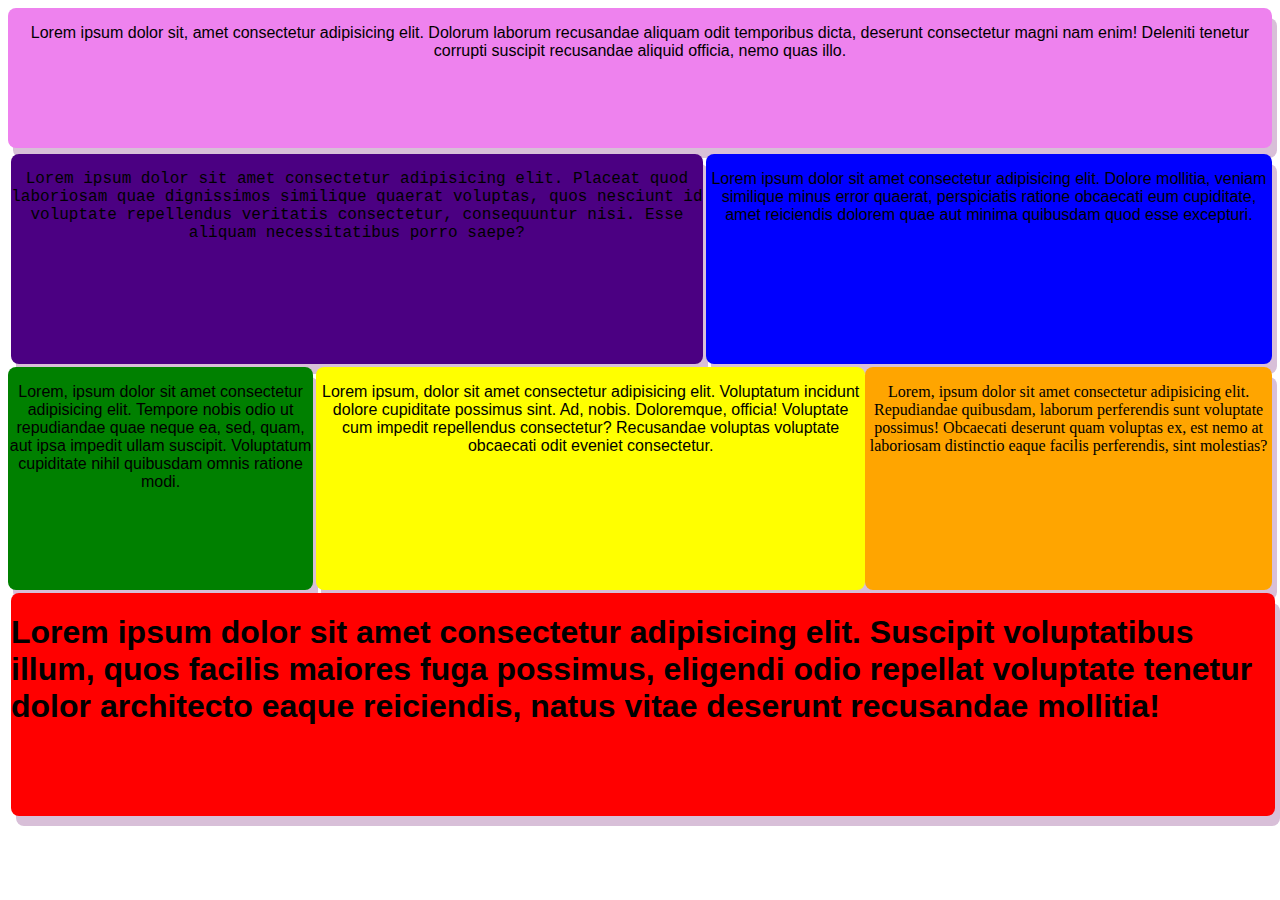
<file: HTML Exercises/Colour/index.html>
<!DOCTYPE html>
<html lang="en">
<head>
    <meta charset="UTF-8">
    <meta http-equiv="X-UA-Compatible" content="IE=edge">
    <meta name="viewport" content="width=device-width, initial-scale=1.0">
    <link rel="stylesheet" href="style.css">
    <title>Blocks</title>
</head>
<body>
    <div class="maindiv">
        <div class="violet">
           <p>Lorem ipsum dolor sit, amet consectetur adipisicing elit. Dolorum laborum recusandae aliquam odit temporibus dicta, deserunt consectetur magni nam enim! Deleniti tenetur corrupti suscipit recusandae aliquid officia, nemo quas illo.</p>
        </div>
        <div class="indigo-blue">
            <div class="indigo">
                <p>Lorem ipsum dolor sit amet consectetur adipisicing elit. Placeat quod laboriosam quae dignissimos similique quaerat voluptas, quos nesciunt id voluptate repellendus veritatis consectetur, consequuntur nisi. Esse aliquam necessitatibus porro saepe?</p>
            </div>
            <div class="blue">
                <p>Lorem ipsum dolor sit amet consectetur adipisicing elit. Dolore mollitia, veniam similique minus error quaerat, perspiciatis ratione obcaecati eum cupiditate, amet reiciendis dolorem quae aut minima quibusdam quod esse excepturi.</p>
            </div>
        </div>
        <div class="green-yellow-orange">
            <div class="green">
                <p>Lorem, ipsum dolor sit amet consectetur adipisicing elit. Tempore nobis odio ut repudiandae quae neque ea, sed, quam, aut ipsa impedit ullam suscipit. Voluptatum cupiditate nihil quibusdam omnis ratione modi.</p>
            </div>
           <div class="yellow">
                <p>Lorem ipsum, dolor sit amet consectetur adipisicing elit. Voluptatum incidunt dolore cupiditate possimus sint. Ad, nobis. Doloremque, officia! Voluptate cum impedit repellendus consectetur? Recusandae voluptas voluptate obcaecati odit eveniet consectetur.</p>
            </div>
            <div class="orange">
                <p>Lorem, ipsum dolor sit amet consectetur adipisicing elit. Repudiandae quibusdam, laborum perferendis sunt voluptate possimus! Obcaecati deserunt quam voluptas ex, est nemo at laboriosam distinctio eaque facilis perferendis, sint molestias?</p>
            </div>
        </div>
       
        <div class="red">
            <h1>Lorem ipsum dolor sit amet consectetur adipisicing elit. Suscipit voluptatibus illum, quos facilis maiores fuga possimus, eligendi odio repellat voluptate tenetur dolor architecto eaque reiciendis, natus vitae deserunt recusandae mollitia!</h1>
        </div>
    </div>
    
</body>
</html>
</file>
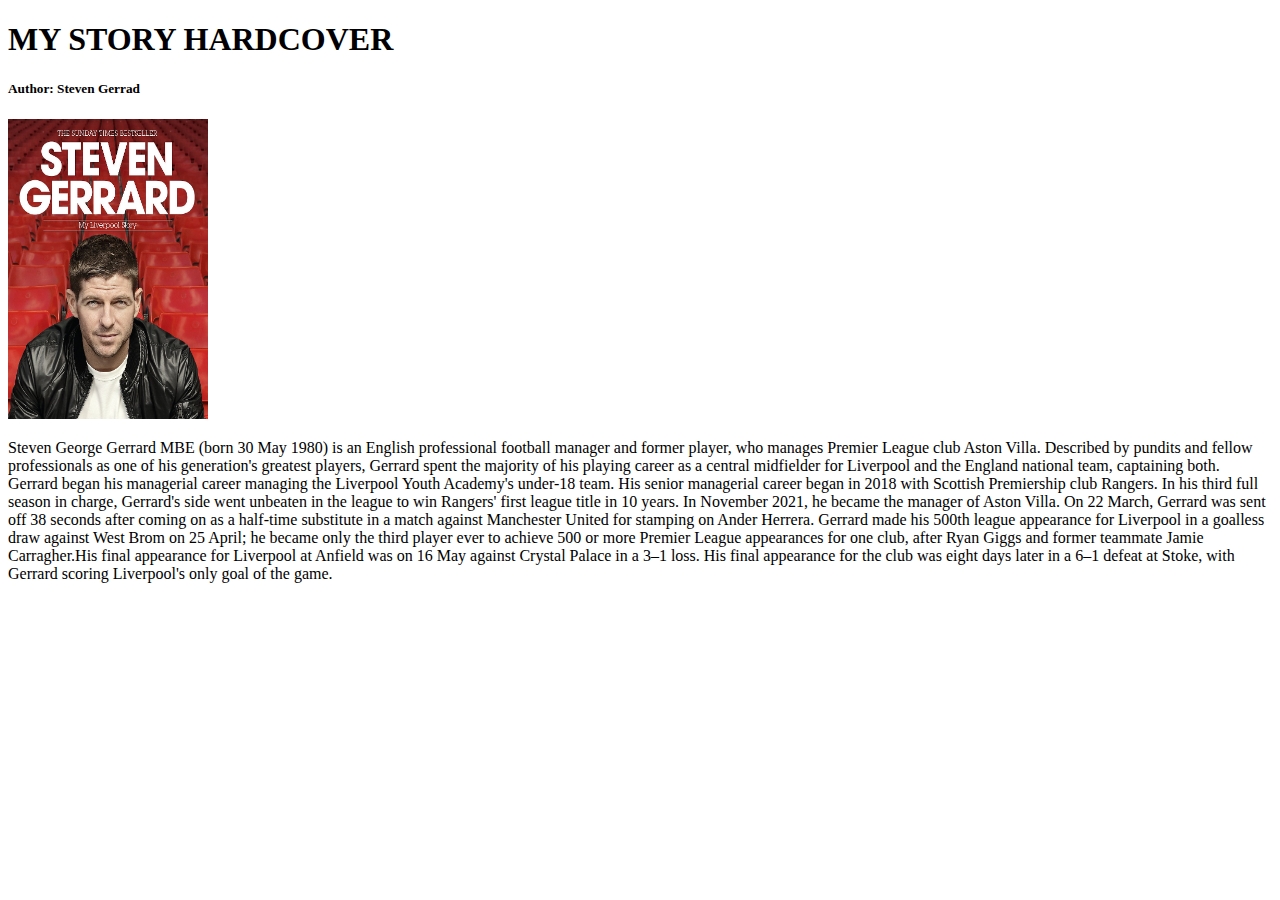
<file: HTML Exercises/Book/book.html>
<!DOCTYPE html>
<html lang="en">
<head>
    <title>Book</title>
</head>
<body>
    <h1>MY STORY HARDCOVER</h1>
    <h5>Author: Steven Gerrad</h5>
    <img src="gerrad.jpg" alt="Gerrad" width="200" height="300">
    <p>
        Steven George Gerrard MBE (born 30 May 1980) is an English professional football manager and former player, who manages Premier League club Aston Villa. 
        Described by pundits and fellow professionals as one of his generation's greatest players, Gerrard spent the majority of his playing career as a central midfielder for Liverpool 
        and the England national team, captaining both.
        Gerrard began his managerial career managing the Liverpool Youth Academy's under-18 team. His senior managerial career began in 2018 with Scottish Premiership club Rangers. 
        In his third full season in charge, Gerrard's side went unbeaten in the league to win Rangers' first league title in 10 years. 
        In November 2021, he became the manager of Aston Villa. 
        On 22 March, Gerrard was sent off 38 seconds after coming on as a half-time substitute in a match against Manchester United for stamping on Ander Herrera.
        Gerrard made his 500th league appearance for Liverpool in a goalless draw against West Brom on 25 April; he became only the third player ever to achieve 500 or more Premier League appearances for one club, after Ryan Giggs and former teammate Jamie Carragher.His final appearance for Liverpool at Anfield was on 16 May against Crystal Palace in a 3–1 loss. 
        His final appearance for the club was eight days later in a 6–1 defeat at Stoke, with Gerrard scoring Liverpool's only goal of the game.
    </p>
</body>
</html>
</file>
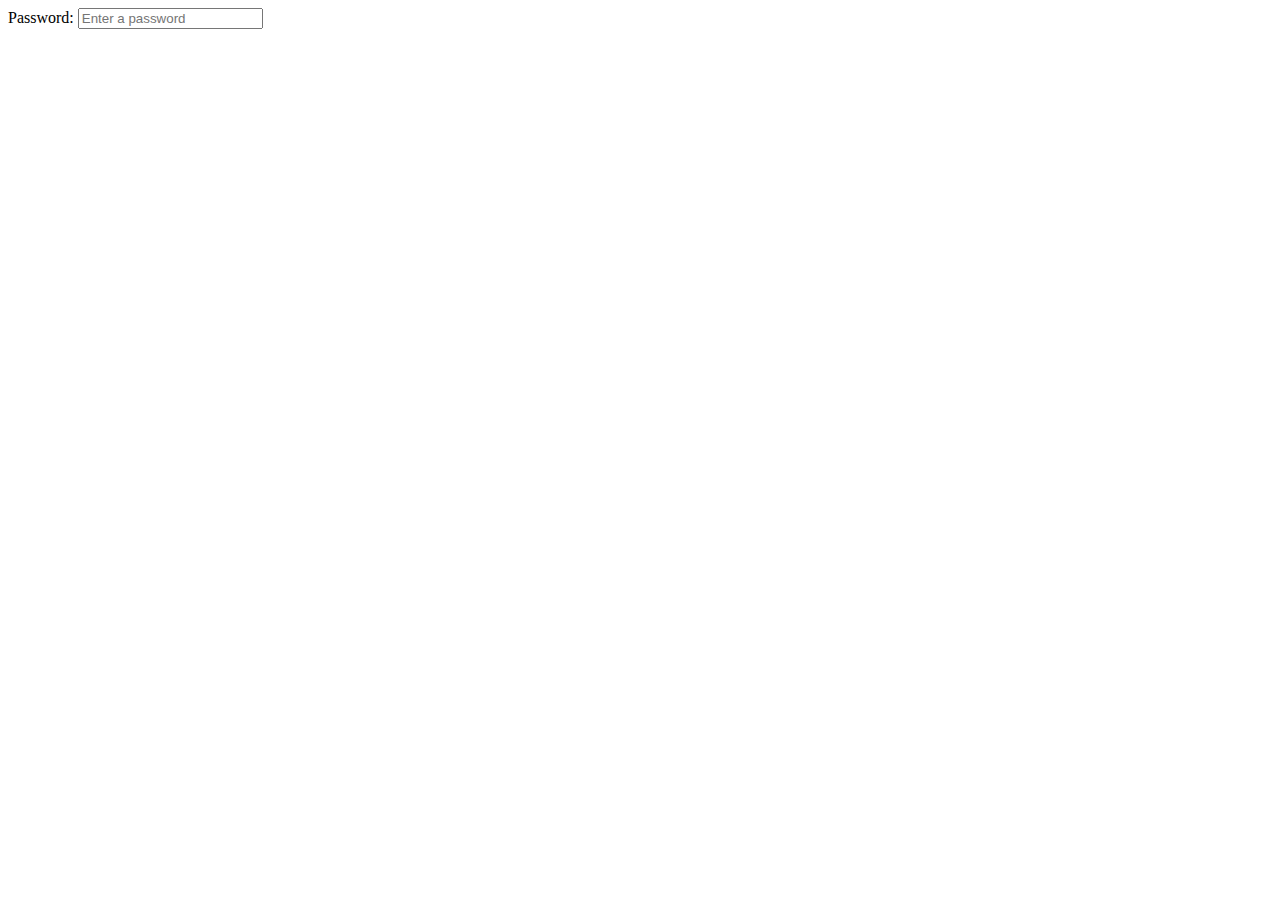
<file: HTML Exercises/Capslock/capslock.html>
<!DOCTYPE html>
<html lang="en">
<head>
    <meta charset="UTF-8">
    <meta http-equiv="X-UA-Compatible" content="IE=edge">
    <meta name="viewport" content="width=device-width, initial-scale=1.0">
    <title>CapsLock</title>
</head>
<body>
        <label for="">Password:</label>
        <input type="password" name="password" id="password" placeholder="Enter a password">
        <div class="message"></div>
        <script> 
            const password = document.querySelector('#password');
            const message = document.querySelector('.message');
           
            password.addEventListener('keyup', function (e) {
                if (e.getModifierState('CapsLock')) {
                    message.textContent = 'Caps lock is on';
                } else {
                    message.textContent = '';
                }
            });
        </script>
       
</body>
</html>
</file>
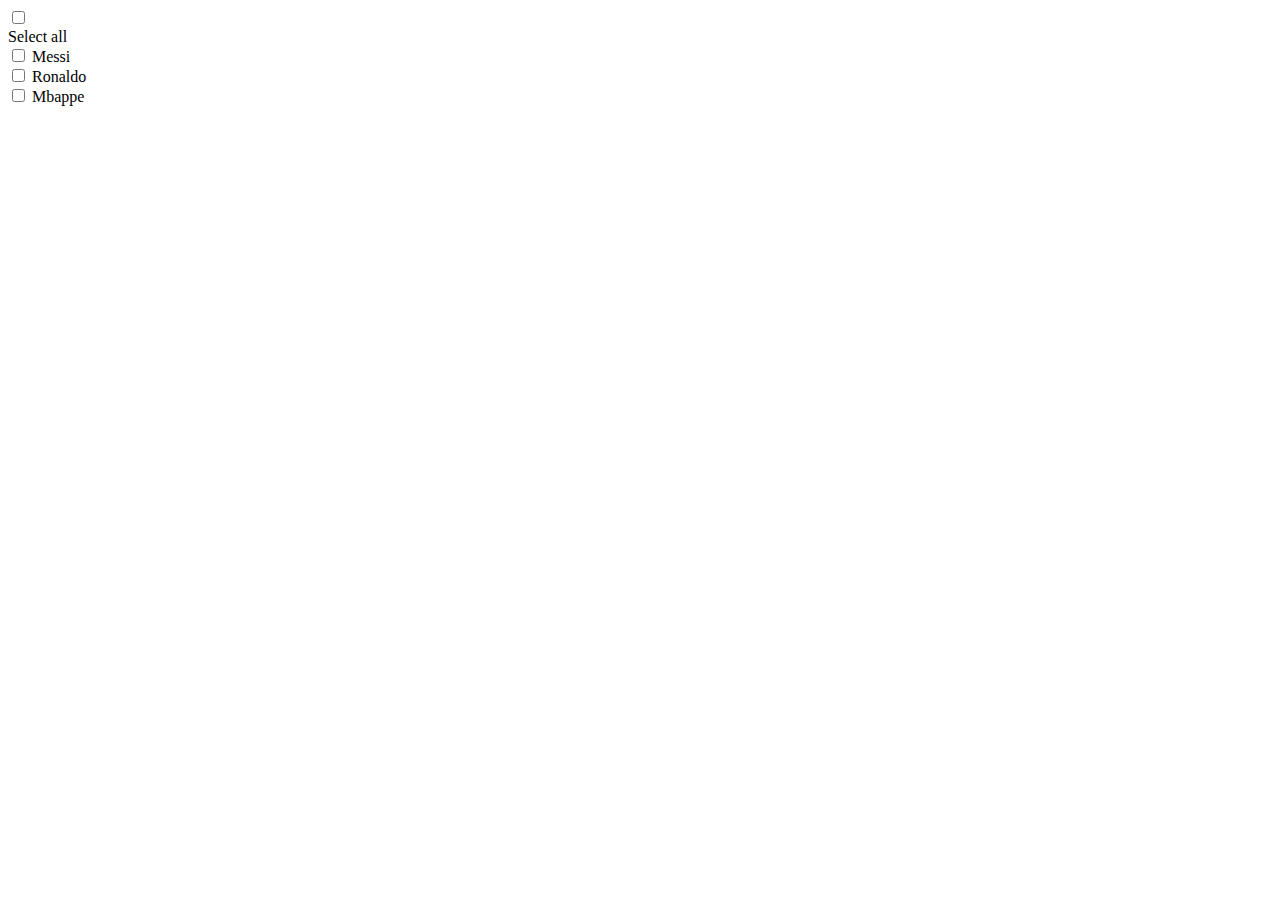
<file: HTML Exercises/Checkbox/checkbox.html>
<!DOCTYPE html>
<html lang="en">
<head>
    <meta charset="UTF-8">
    <meta http-equiv="X-UA-Compatible" content="IE=edge">
    <meta name="viewport" content="width=device-width, initial-scale=1.0">
    <title>Checkbox</title>
</head>
<body>
    <div>
    <input type="checkbox" name="" id="checkbox" onclick="selectall()"><br>
    <label for="" >Select all</label><br>
    <input type="checkbox" name="" id="messi">
    <label for="">Messi</label><br>
    <input type="checkbox" name="" id="ronaldo">
    <label for="">Ronaldo</label><br>
    <input type="checkbox" name="" id="mbappe">
    <label for="">Mbappe</label>
    </div>
    
    <script>
        function selectall(){
            let a = document.getElementById('checkbox');
            if(a.checked===true){
                document.getElementById("messi").checked=true;
                document.getElementById("ronaldo").checked=true;
                document.getElementById("mbappe").checked=true;
                
            }
            else{
                document.getElementById("messi").checked=false;
                document.getElementById("ronaldo").checked=false;
                document.getElementById("mbappe").checked=false;
                
            }
        }
    </script>
</body>
</html>
</file>
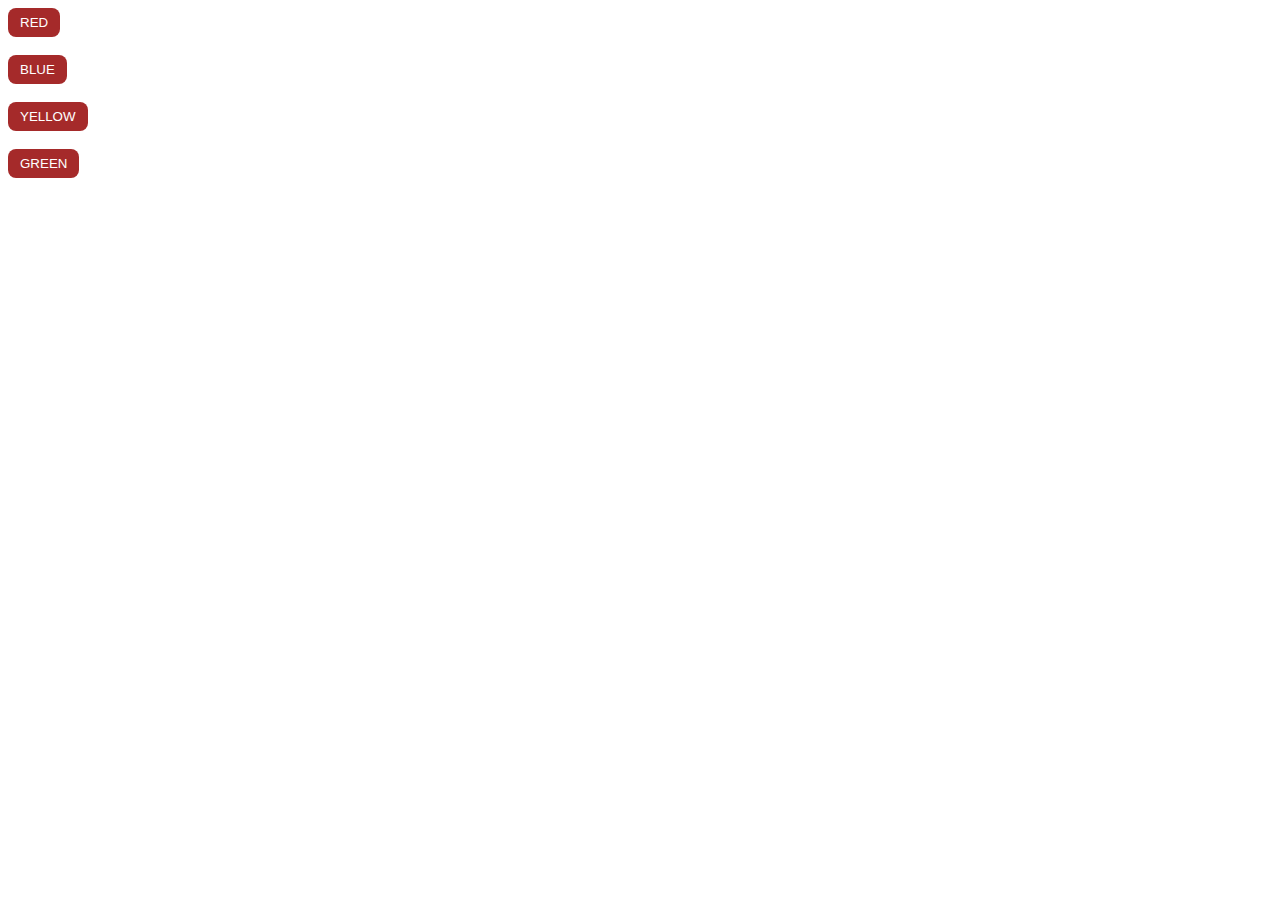
<file: HTML Exercises/Hover/hover.html>
<!DOCTYPE html>
<html lang="en">
<head>
    <meta charset="UTF-8">
    <meta http-equiv="X-UA-Compatible" content="IE=edge">
    <meta name="viewport" content="width=device-width, initial-scale=1.0">
    <link rel="stylesheet" href="hover.css">
    <title>Hover Button</title>
</head>
<body>
    <nav>
        <div class="button_container">
            <button type="submit" id="red">RED</button>
        </div> <br>
        <div class="button_container">
            <button type="submit" id="blue">BLUE</button>
        </div> <br>
        <div class="button_container">
            <button type="submit" id="yellow">YELLOW</button>

        </div> <br>
        <div class="button_container">
            <button type="submit" id="green">GREEN</button>
        </div> 
       
    </nav>
        
</body>
</html>
</file>
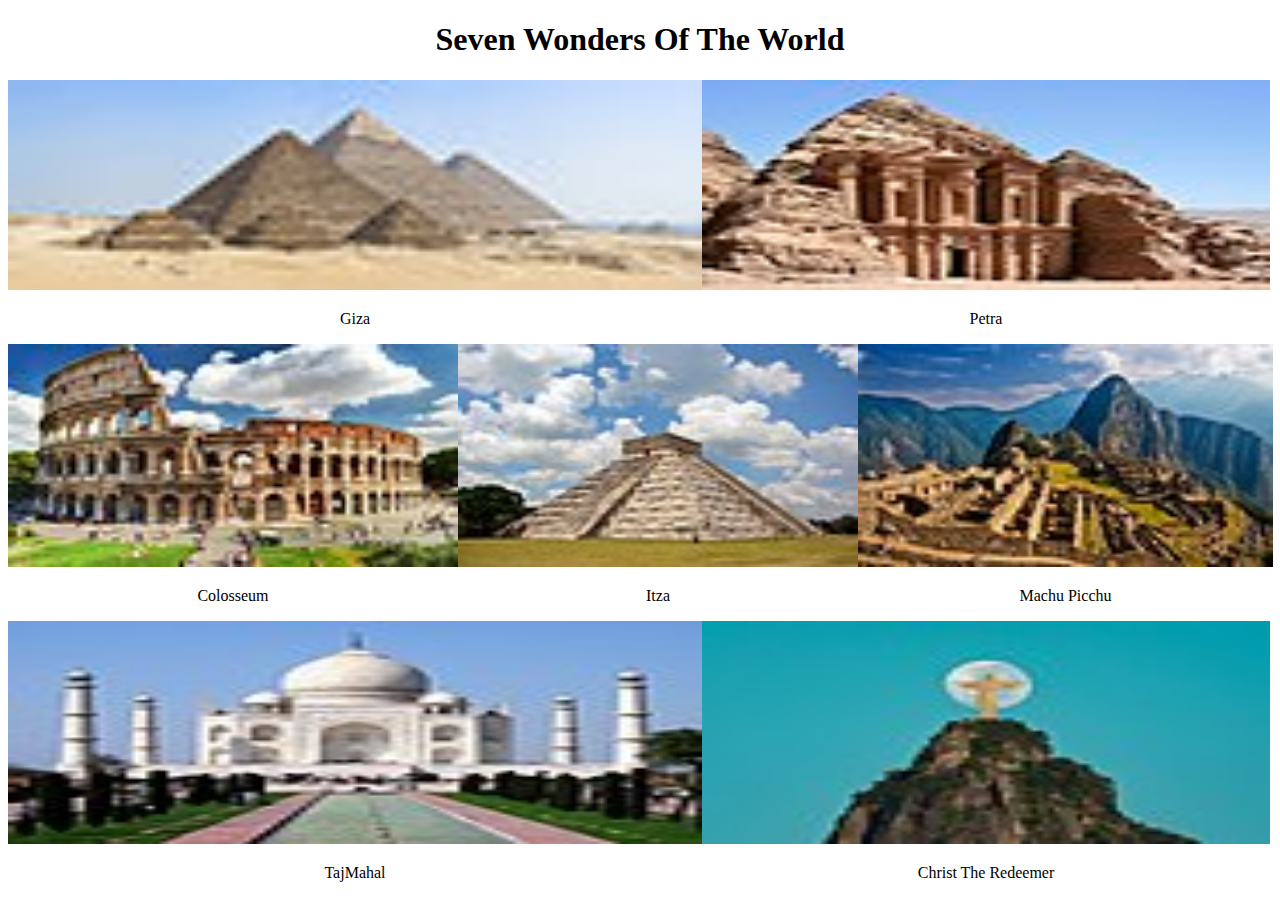
<file: HTML Exercises/Images/images.html>
<!DOCTYPE html>
<html lang="en">
<head>
    <meta charset="UTF-8">
    <meta http-equiv="X-UA-Compatible" content="IE=edge">
    <meta name="viewport" content="width=device-width, initial-scale=1.0">
    <link rel="stylesheet" href="images.css">
    <title>Images</title>
</head>
<body>
    <h1 class="heading" >Seven Wonders Of The World</h1>
    <div class="main-div">
        <div class="giza-petro">
            <div >
                <img src="Giza.jpg" alt="Giza" id="giza" height="210px" width="694px">
                <p>Giza</p>
            </div>
            <div>
                <img src="Petra.jpg" alt="Giza" id="petro" height="210px" width="568px">
                <p>Petra</p>
            </div>
        </div>
        <div class="kol-mac">
            <div>
                <img src="KOLOSSEUM.jpg" alt="Giza" id="kol" height="223px" width="450px">
                <p>Colosseum</p>
            </div>
            <div>
                <img src="Itza.jpeg" alt="Giza" id="itza" height="223px" width="400px">
                <p>Itza</p>
            </div>
            <div>
                <img src="MachuPicchu.jpg" alt="Giza" id="machu" height="223px" width="415px">
                <p>Machu Picchu</p>
            </div>
        </div>
        <div class="taj-chr">
            <div>
                
                <a href="https://en.wikipedia.org/wiki/Taj_Mahal"><img src="TajMahal.jpg" alt="Giza" id="taj" height="223px" width="694px"></a>
                <p>TajMahal</p>
            </div>
            <div>
                <img src="Christ.jpg" alt="Giza" id="chr" height="223px" width="568px">
                <p>Christ The Redeemer</p>
            </div>
        </div>
        
    </div>
  
    
</body>
</html>
</file>
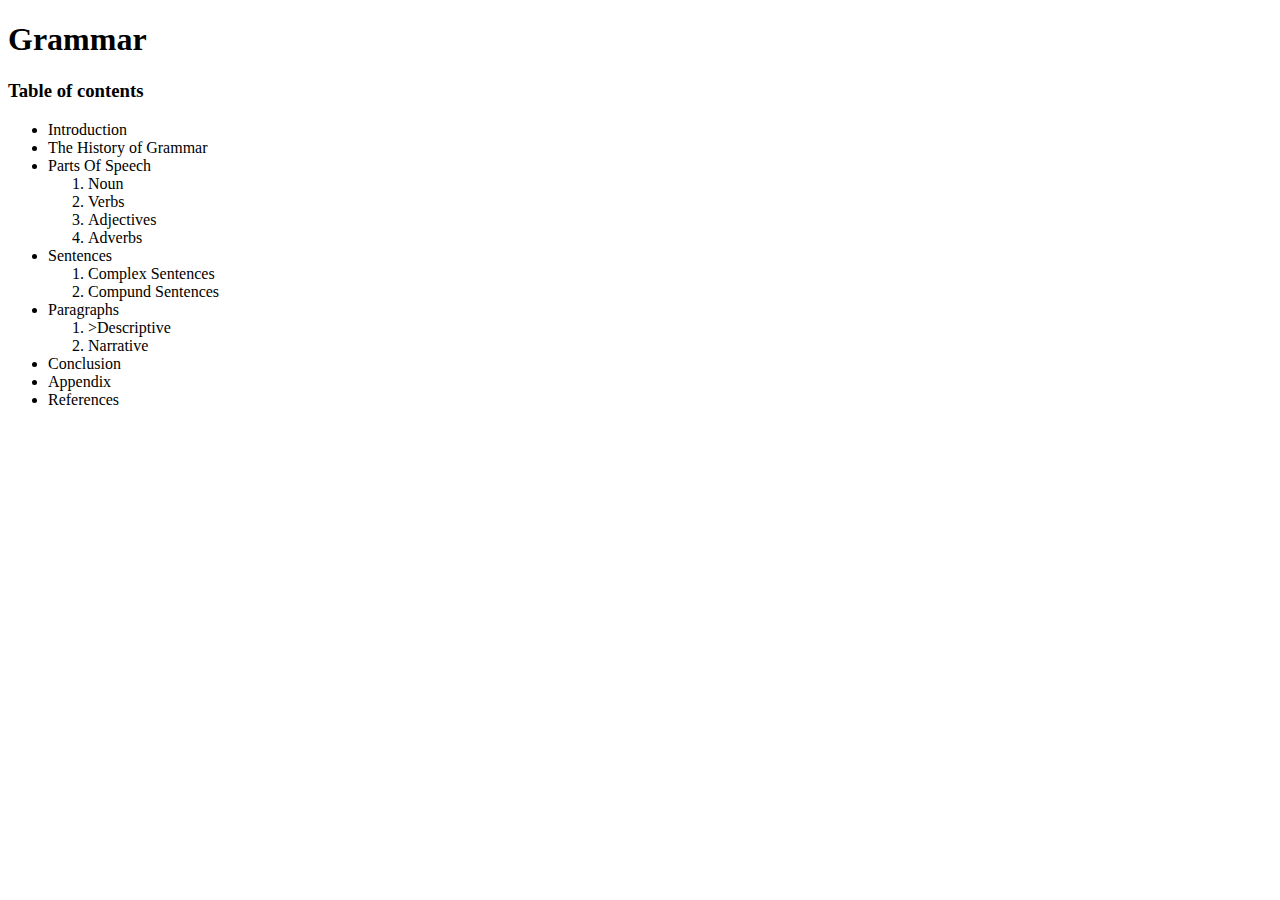
<file: HTML Exercises/List Content/topics.html>
<!DOCTYPE html>
<html lang="en">
<head>
    <meta charset="UTF-8">
    <meta http-equiv="X-UA-Compatible" content="IE=edge">
    <meta name="viewport" content="width=device-width, initial-scale=1.0">
    <link rel="stylesheet" href="topics.css">
    <title>Book</title>
</head>
<body>
    <div class="book">
        <h1>Grammar</h1>
    <h3>Table of contents</h3>
    <div class="list">
        <ul>
        <li>Introduction</li>
        <li>The History of Grammar</li>
        <li>Parts Of Speech</li>
        <ol>
            <li>Noun</li>
            <li>Verbs</li>
            <li>Adjectives</li>
            <li>Adverbs</li>
        </ol>
        <li>Sentences</li>
        <ol>
            <li>Complex Sentences</li>
            <li>Compund Sentences</li> 
        </ol>
        <li>Paragraphs</li>
        <ol>
            <li>>Descriptive</li>
            <li>Narrative</li>
        </ol>
        <li>Conclusion</li>
        <li>Appendix</li>
        <li>References</li>

        </ul>
    </div>
    
    </div>
    
</body>
</html>
</file>
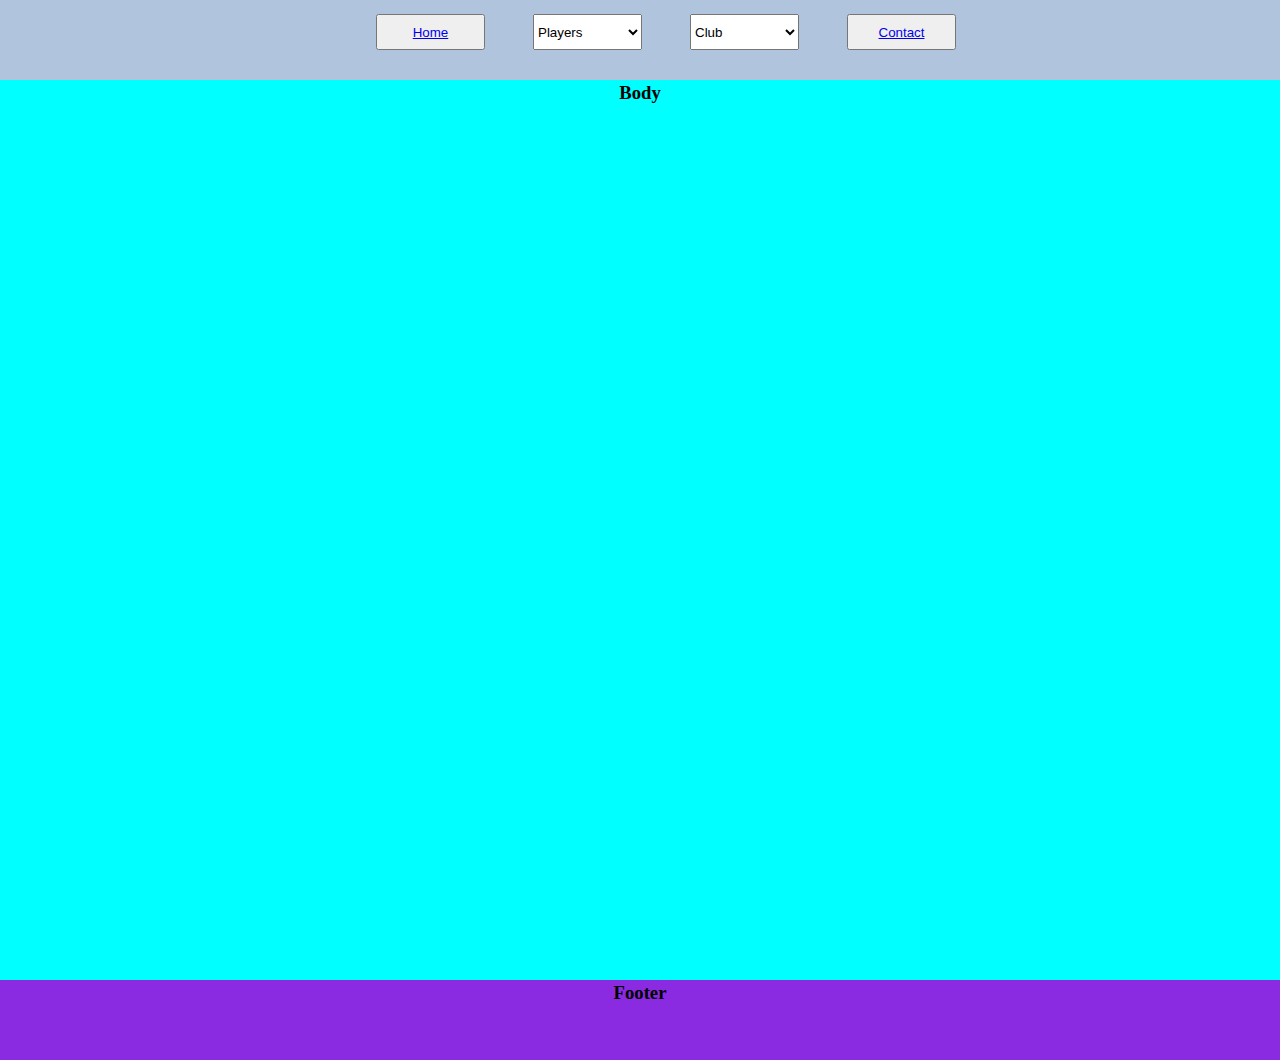
<file: HTML Exercises/Navbar/nav.html>
<!DOCTYPE html>
<html lang="en">
<head>
    <meta charset="UTF-8">
    <meta http-equiv="X-UA-Compatible" content="IE=edge">
    <meta name="viewport" content="width=device-width, initial-scale=1.0">
    <link rel="stylesheet" href="nav.css">
    <title>Document</title>
</head>
<body>
    <div class="main-div">
        <div class="header">
            <button id="home"><a href="#body">Home</a></button>
            <select name="" id="players">
                <option value="">Players</option>
                <option value="">Messi</option>
                <option value="">Neymar</option>
                <option value="">Gerrad</option>
            </select>
            <select name="" id="club">
                <option value="">Club</option>
                <option value="">Barcelona</option>
                <option value="">PSG</option>
                <option value="">Liverpool</option>
            </select>

            <button id="contact"><a href="#footer">Contact</a></button>
        </div>
        <div id="body">
            <h3 >Body</h3>
        </div>
        <div id="footer">
              <h3 >Footer</h3>
        </div>

    </div>
</body>
</html>
</file>
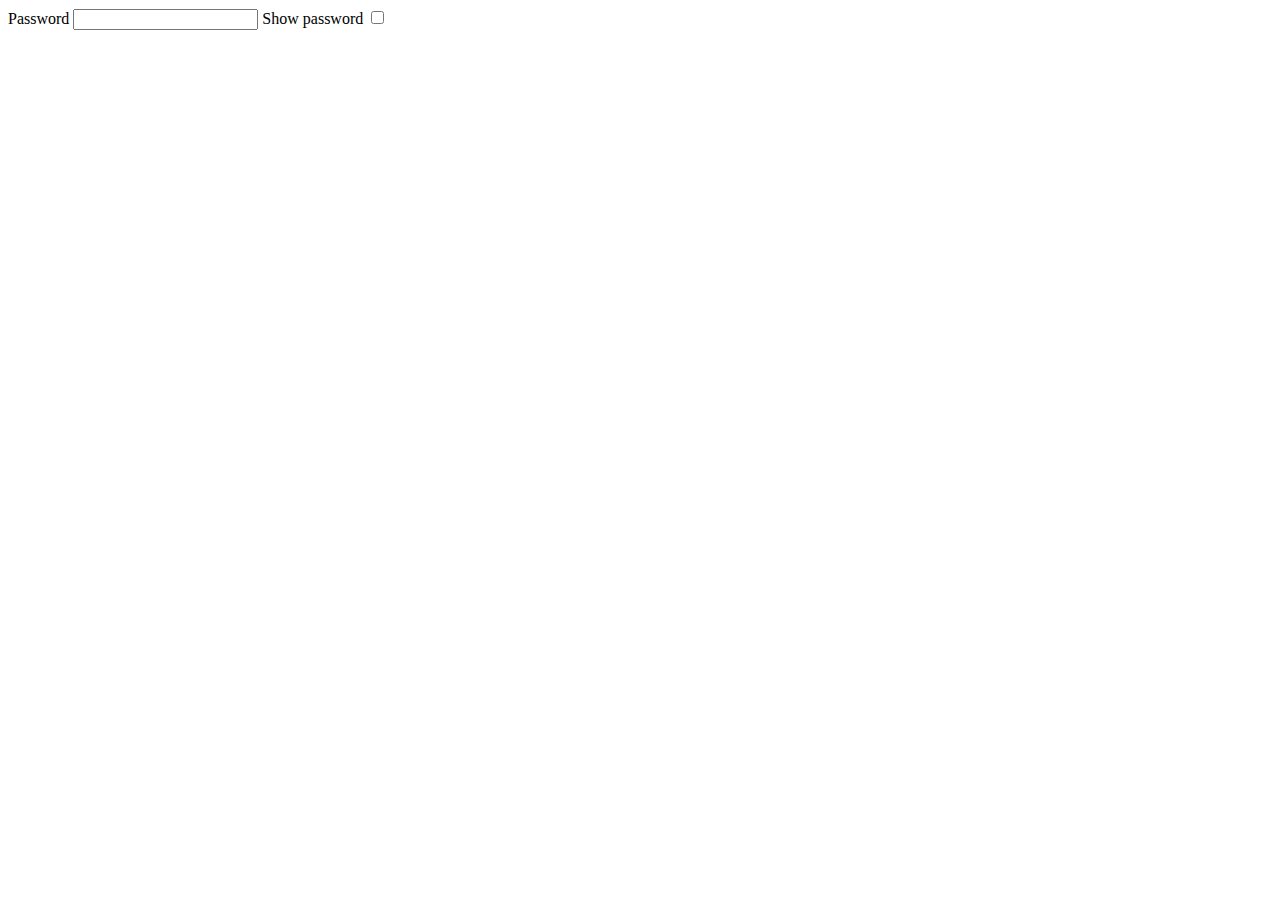
<file: HTML Exercises/Password/password.html>
<!DOCTYPE html>
<html lang="en">
<head>
    <meta charset="UTF-8">
    <meta http-equiv="X-UA-Compatible" content="IE=edge">
    <meta name="viewport" content="width=device-width, initial-scale=1.0">
    
    <title>Password</title>
</head>
<body>
    
    <label for="">Password</label>
    <input type="password" name="Password" id="password">
    <label for="">Show password</label>
    <input type="checkbox" name="" id="" onclick="visibility()">
    <script>
               function visibility(){
                  let pass = document.getElementById("password")
                  if(pass.type == "password"){
                      pass.type = "text";
                  }
                  else{
                    pass.type = "password";
                  }
               }
    </script>
</body>
</html>
</file>
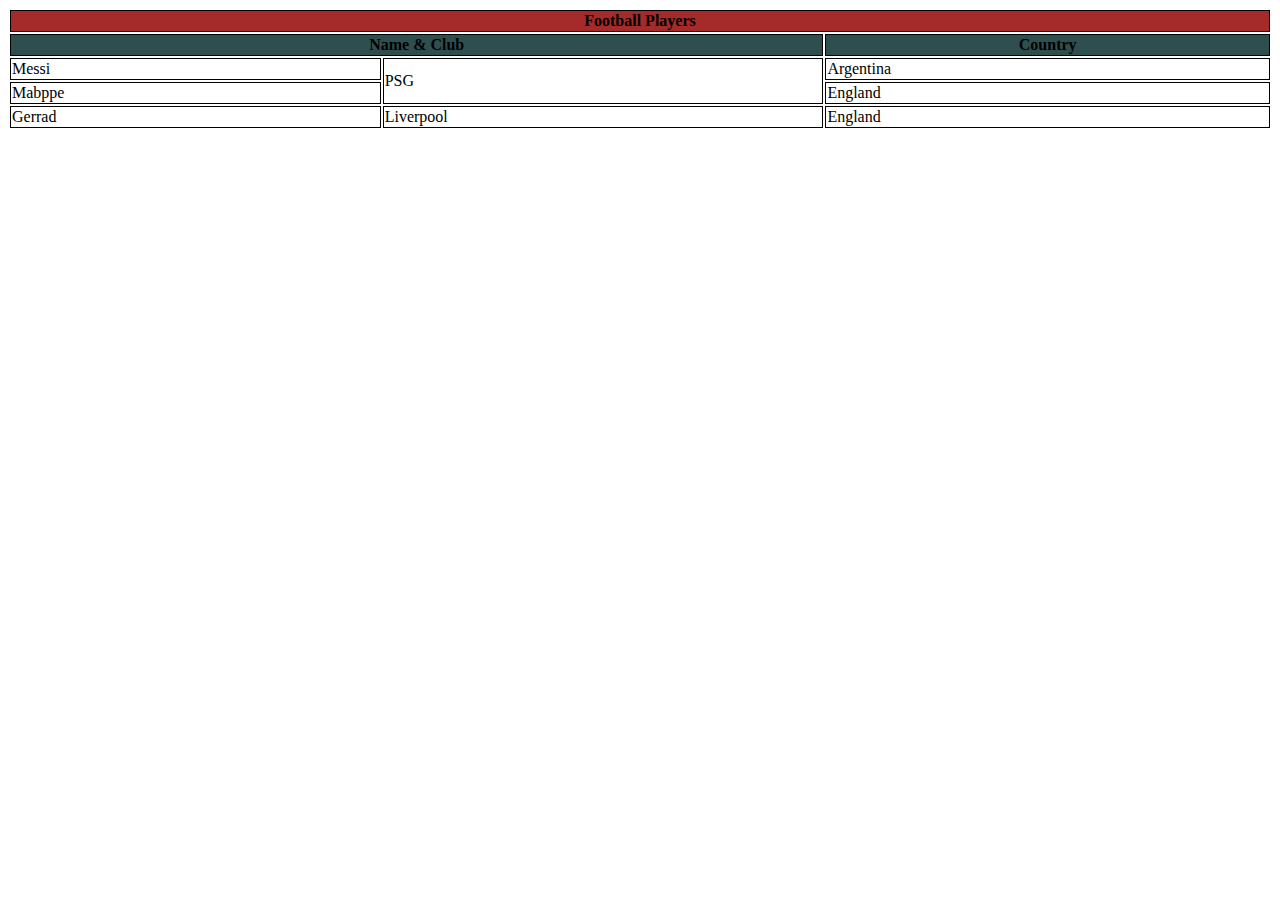
<file: HTML Exercises/Tables/table.html>
<!DOCTYPE html>
<html lang="en">
<head>
    <meta charset="UTF-8">
    <meta http-equiv="X-UA-Compatible" content="IE=edge">
    <meta name="viewport" content="width=device-width, initial-scale=1.0">
    <link rel="stylesheet" href="table.css">
    <title>Tables</title>
</head>
<body>
    
    <table class="table">
        <tr>
            <th class="heading" colspan="3">Football Players</th>
        </tr>
        <tr class="name">
            <th  colspan="2">Name & Club</th>
            <th>Country</th>
        </tr>
        <tr>
            <td>Messi</td>
            <td rowspan="2">PSG</td>
            <td>Argentina</td>
        </tr>
        <tr>
            <td>Mabppe</td>
            
            <td>England</td>
        </tr>
        <tr>
            <td>Gerrad</td>
            <td>Liverpool</td>
            <td>England</td>
        </tr>
       
    </table>
</body>
</html>
</file>
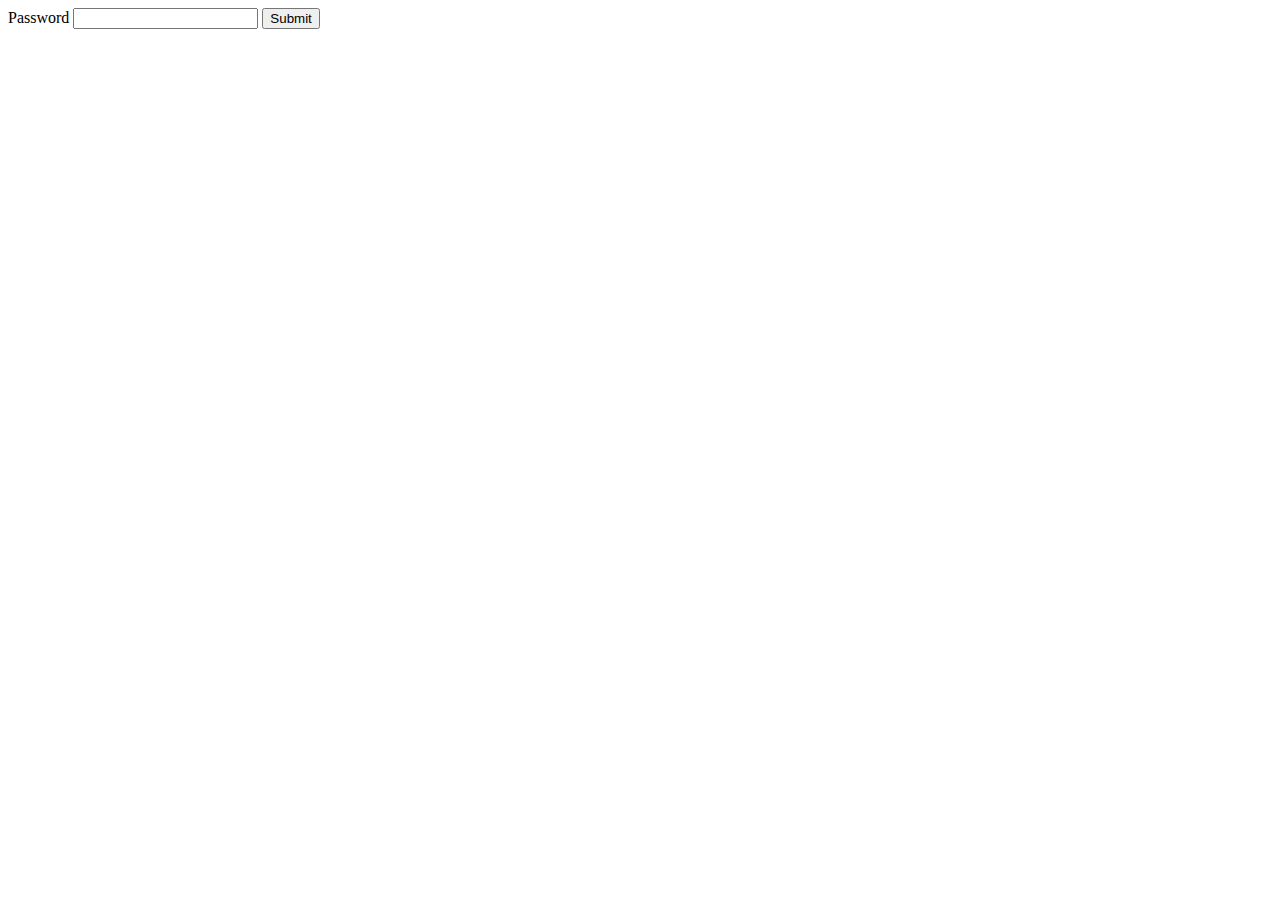
<file: HTML Exercises/Validation password/validate_password.html>
<!DOCTYPE html>
<html lang="en">
<head>
    <meta charset="UTF-8">
    <meta http-equiv="X-UA-Compatible" content="IE=edge">
    <meta name="viewport" content="width=device-width, initial-scale=1.0">
    <title>Password validation</title>
</head>
<body>
    <label for="">Password</label>
    <input type="password" name="" id="password" onblur="validate();">
    <button onclick="validate();">Submit</button><br>
    <span id="pass-valid"></span><br>
    <span id="on-change"></span>
    <span id="num-valid"></span>
    
    <script>
        function validate(){
           let a = document.getElementById("password").value;
           let b = [0-9];
           if(a.length < 8){
              document.getElementById('pass-valid').innerHTML = 'Password length must be 8 or more';
           }
           if(a.value!=(b)){
               document.getElementById('num-valid').innerHTML = "Password must contains one number"
           }
           if(document.getElementById('password') == ''){
               document.getElementById('on-change').innerHTML = "field required"
           }
        }
    </script>
</body>
</html>
</file>
<file: HTML Exercises/Colour/style.css>
.violet{
    display: inline-block;
    background-color: violet;
    height: 140px;
    width: 100%;
    box-shadow: 5px 10px thistle;
    border-radius: 8px ;
    margin-bottom: 3px;
    font-family: Verdana, Geneva, Tahoma, sans-serif;
}

.indigo{
   
    background-color: indigo;
    height: 210px;
    width: 694px;
    box-shadow: 5px 10px thistle;
    border-radius: 8px ;
    margin-left: 3px;
    margin-top: 3px;
    font-family: 'Courier New', Courier, monospace;
}

.blue{

    background-color: blue;
    height: 210px;
    width: 568px;
    box-shadow: 5px 10px thistle;
    border-radius: 8px ;
    margin-top: 3px;
    margin-left: 3px;
    font-family: 'Gill Sans', 'Gill Sans MT', Calibri, 'Trebuchet MS', sans-serif;
}

.indigo-blue{
    display: flex;
}
.green-yellow-orange{
    display: flex;
}

.green{
    display: inline-block;
    background-color: green;
    height: 223px;
    width: 450px;
    box-shadow: 5px 10px thistle;
    border-radius: 8px ;
    margin-top: 3px;
    font-family: 'Lucida Sans', 'Lucida Sans Regular', 'Lucida Grande', 'Lucida Sans Unicode', Geneva, Verdana, sans-serif;
}

.yellow{
    display: inline-block;
    background-color: yellow;
    height: 223px;
    width: 810px;
    box-shadow: 5px 10px thistle;
    border-radius: 8px ;
    margin-top: 3px;
    margin-left: 3px;
    font-family: 'Segoe UI', Tahoma, Geneva, Verdana, sans-serif;
}

.orange{
    display: inline-block;
    background-color: orange;
    height: 223px;
    width: 600px;
    box-shadow: 5px 10px thistle;
    border-radius: 8px ;
    margin-top: 3px;
    font-family: 'Times New Roman', Times, serif;
}

.red{
    display: inline-block;
    background-color: red;
    height: 223px;
    width: 100%;
    box-shadow: 5px 10px thistle;
    border-radius: 8px ;
    margin-top: 3px;
    margin-left: 3px;
    font-family: 'Trebuchet MS', 'Lucida Sans Unicode', 'Lucida Grande', 'Lucida Sans', Arial, sans-serif;
}

p{
    text-align: center;
}
</file>
<file: HTML Exercises/Hover/hover.css>
button {
    background-color: brown;
    border: transparent solid 2px;
    padding: 5px 10px;
    color: white;
    border-radius: 8px;
    transition: 0.3s ease-in;
    ;
  }
#red:hover {
    background-color:red;
    border: 2px solid red;
    color: black;
    transition: 0.3s ease-out;
    cursor: pointer;
    
}

#blue:hover {
    background-color: blue;
    border: 2px solid blue;
    color: black;
    transition: 0.3s ease-out;
    cursor: pointer;
}
#yellow:hover {
    background-color: yellow;
    border: 2px solid yellow;
    color: black;
    transition: 0.3s ease-out;
    cursor: pointer;
}
#green:hover {
    background-color:green;
    border: 2px solid green;
    color: black;
    transition: 0.3s ease-out;
    cursor: pointer;
}
</file>
<file: HTML Exercises/Images/images.css>
.heading{
    text-align: center;
}
p{
    text-align: center;
}

.giza-petro{
    display: flex;
}

.kol-mac{
    display: flex;
}

.taj-chr{
    display: flex;
}
</file>
<file: HTML Exercises/List Content/topics.css>
.list{
    justify-content: center;
}
</file>
<file: HTML Exercises/Navbar/nav.css>
*{
    margin: 0;
    padding: 0;
}
.header{
    display: inline-block;
    background-color: lightsteelblue;
    height: 80px;
    width: 100%;
}

#home{
    height: 36px;
    width: 109px;
    margin-left: 376px;
    margin-top: 14px;
}

#players{
    height: 36px;
    width: 109px;
    margin-left: 44px;
    margin-top: 14px;
}

#club{
    height: 36px;
    width: 109px;
    margin-left: 44px;
    margin-top: 14px;
}

#contact{
    height: 36px;
    width: 109px;
    margin-left: 44px;
    margin-top: 14px;
}

#body{
    display: inline-block;
    background-color: aqua;
    height: 900px;
    width: 100%;
    

}

#footer{
    display: inline-block;
    background-color: blueviolet;
    height: 80px;
    width: 100%;
    
}
h3{
    padding-top: 2px;
    text-align: center;
}
</file>
<file: HTML Exercises/Tables/table.css>
table th, td{
    border: 1px solid black;
    border-collapse: collapse;
}

.table{
    width: 100%;
}

.heading{
    text-align: center;
    background-color: brown;
}

.name{
    background-color: darkslategrey;
}
</file>
